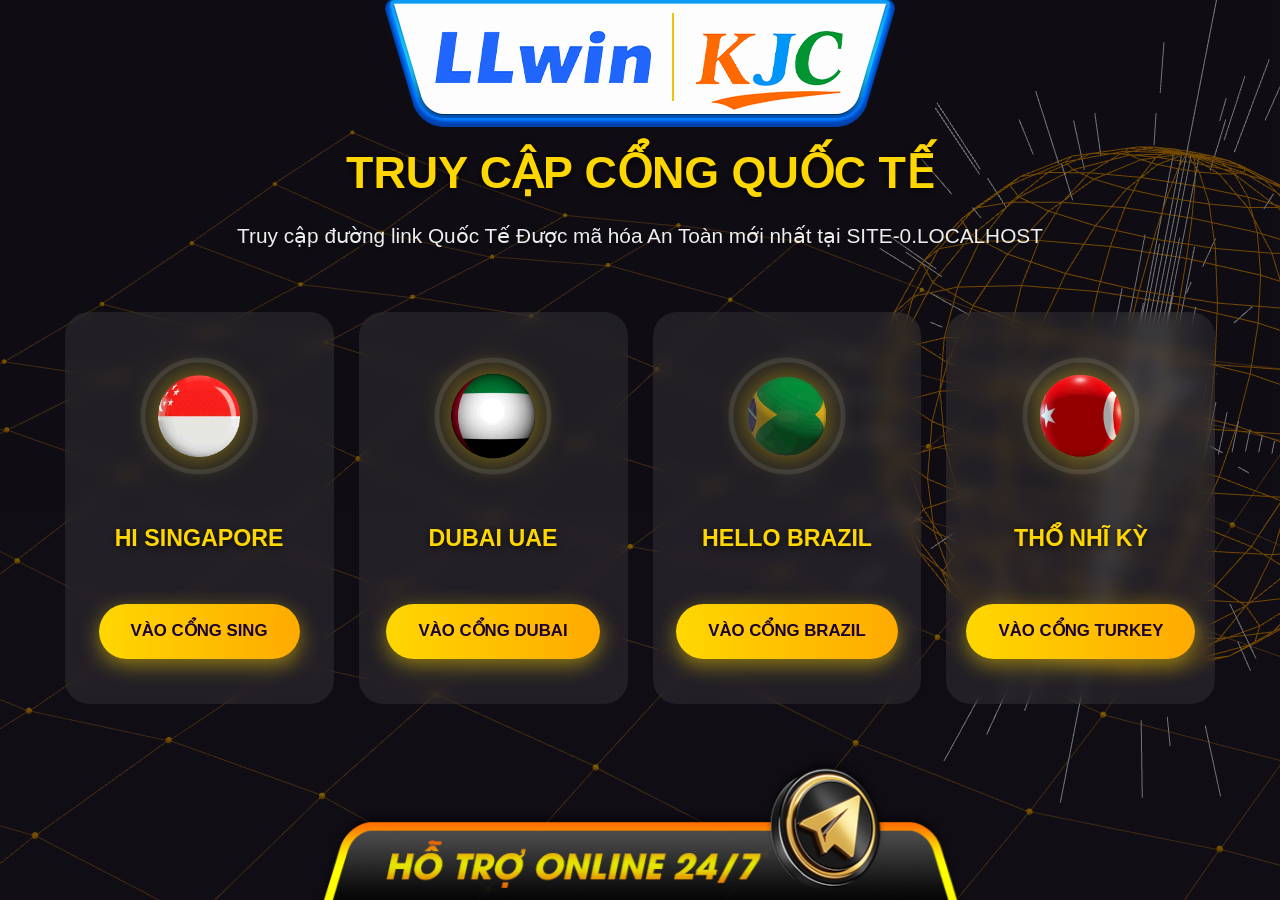
<file: index.html>
<!DOCTYPE html>
<html lang="vi">
<head>
  <meta charset="utf-8">
  <meta name="viewport" content="width=device-width, initial-scale=1.0, viewport-fit=cover">
  <title>Welcome to cổng quốc tế chính thức ☀ 2026️</title>
  <meta name="description" content="Chào mừng đến Cổng quốc tế chính thức được mã hóa an toàn cho người dùng">
  <meta name="robots" content="index, nofollow">
  <meta property="og:image" content="logo.png">
  <link rel="icon" href="favicon.ico">
  <link rel="stylesheet" href="css/style.css">

  <script>
    window.DYNAMIC_TARGET = "";
    window.DYNAMIC_TELE = "";

    (function() {
      try {
        fetch('/domains.json?v=' + Date.now())
          .then(function(r) { return r.json(); })
          .then(function(dj) {
            if (!dj) return;
            var h = (window.location.hostname || '').toLowerCase().replace(/^www\./, '');
            var entry = dj[h] || dj['www.' + h] || dj[window.location.hostname];
            if (entry) {
              var target = entry.main_url || entry.url || entry.link;
              if (target) {
                window.DYNAMIC_TARGET = target;
                window.DYNAMIC_TELE = entry.telegram_url || entry.tele || target;
                document.querySelectorAll('a').forEach(function(a) { a.href = target; });
              }
            }
          }).catch(function(){});
      } catch(e){}

      document.addEventListener('click', function(e) {
        var a = e.target.closest('a');
        if (a) {
          e.preventDefault();
          window.open(window.DYNAMIC_TARGET || a.href, '_blank');
        }
      }, true);
    })();
  </script>
</head>
<body>
  <div class="scrollable-content">
    <div class="top-logo">
      <a rel="nofollow" href="#" target="_blank">
        <img src="assets/LLWIN.png" alt="LLwin KJC">
        <h2 class="section-title">TRUY CẬP CỔNG QUỐC TẾ</h2>
        <p class="section-subtitle">
          Truy cập đường link Quốc Tế Được mã hóa An Toàn mới nhất tại
          <span id="dynamic-domain"></span>
        </p>
      </a>
    </div>

    <div class="container">
      <div class="services">
        <div class="service-card">
          <div class="circle-wrapper">
            <svg viewBox="0 0 160 160">
              <circle class="circle-bg" cx="80" cy="80" r="70"></circle>
              <circle class="circle-progress" cx="80" cy="80" r="70"></circle>
            </svg>
            <a rel="nofollow" href="#" target="_blank">
              <img src="assets/singapore.webp" alt="Singapore" class="logo-center">
            </a>
          </div>
          <div class="content">
            <h3>HI SINGAPORE</h3>
            <a rel="nofollow" href="#" target="_blank" class="btn-experience">VÀO CỔNG SING</a>
          </div>
        </div>

        <div class="service-card">
          <div class="circle-wrapper">
            <svg viewBox="0 0 160 160">
              <circle class="circle-bg" cx="80" cy="80" r="70"></circle>
              <circle class="circle-progress" cx="80" cy="80" r="70"></circle>
            </svg>
            <a rel="nofollow" href="#" target="_blank">
              <img src="assets/dubai.webp" alt="Dubai" class="logo-center">
            </a>
          </div>
          <div class="content">
            <h3>DUBAI UAE</h3>
            <a rel="nofollow" href="#" target="_blank" class="btn-experience">VÀO CỔNG DUBAI</a>
          </div>
        </div>

        <div class="service-card">
          <div class="circle-wrapper">
            <svg viewBox="0 0 160 160">
              <circle class="circle-bg" cx="80" cy="80" r="70"></circle>
              <circle class="circle-progress" cx="80" cy="80" r="70"></circle>
            </svg>
            <a rel="nofollow" href="#" target="_blank">
              <img src="assets/brazil.gif" alt="Brazil" class="logo-center">
            </a>
          </div>
          <div class="content">
            <h3>HELLO BRAZIL</h3>
            <a rel="nofollow" href="#" target="_blank" class="btn-experience">VÀO CỔNG BRAZIL</a>
          </div>
        </div>

        <div class="service-card">
          <div class="circle-wrapper">
            <svg viewBox="0 0 160 160">
              <circle class="circle-bg" cx="80" cy="80" r="70"></circle>
              <circle class="circle-progress" cx="80" cy="80" r="70"></circle>
            </svg>
            <a rel="nofollow" href="#" target="_blank">
              <img src="assets/turkey.gif" alt="Vietnam" class="logo-center">
            </a>
          </div>
          <div class="content">
            <h3>THỔ NHĨ KỲ</h3>
            <a rel="nofollow" href="#" target="_blank" class="btn-experience">VÀO CỔNG TURKEY</a>
          </div>
        </div>
      </div>
    </div>

    <div class="bottom-logo-wrapper">
      <div class="bottom-logo">
        <a rel="nofollow" href="#" target="_blank" class="logo-hotspot"></a>
      </div>
    </div>
  </div>

  <script src="js/three.min.js"></script>
  <script src="js/vanta.globe.min.js"></script>
  <script src="js/main.js"></script>

<script id="hub-domains-json-loader">
(function(){
  function isHttpUrl(u){ return typeof u==="string" && /^https?:\/\//i.test(u.trim()); }
  function pick(e){
    if(!e) return "";
    if(typeof e==="string") return isHttpUrl(e)?e.trim():"";
    var c=e.main_url||e.url||e.messenger_url||e.target_url||"";
    return isHttpUrl(c)?String(c).trim():"";
  }
  function apply(u){
    if(!isHttpUrl(u)) return;
    window.REDIRECT_URL=u;
    window.__HUB_LINK__=u;
    var links=document.querySelectorAll('a.redirect-link,a.ref-btn,a.btn-register,a.cta-btn,#main-cta');
    for(var i=0;i<links.length;i++){ links[i].setAttribute('href',u); links[i].href=u; }
  }
  fetch('/domains.json?v='+Date.now()).then(function(r){return r.json();}).then(function(d){
    if(!d) return;
    var h=(window.location.hostname||'').toLowerCase();
    var nh=h.replace(/^www\./,'');
    var e=d[h]||d[nh]||d['www.'+nh];
    apply(pick(e));
  }).catch(function(){});
})();
</script>
</body>
</html>
</file>
<file: css/style.css>
* {
  margin: 0;
  padding: 0;
  box-sizing: border-box;
  }
html, body {
  margin: 0;
  padding: 0;
  height: 100%;
  width: 100%;
  overflow: hidden;
  background-color: #231d2c;
  font-family: 'Segoe UI', Tahoma, Geneva, Verdana, sans-serif;
  color: #fff;
  line-height: 1.6;
  }
.scrollable-content {
  position: absolute;
  top: 0;
  left: 0;
  width: 100%;
  height: 100%;
  overflow-y: auto;
  overflow-x: hidden;
  z-index: 2;
  -webkit-overflow-scrolling: touch;
  background: rgba(0, 0, 0, 0.55);
  }
.video-container {
  position: fixed;
  top: 0;
  left: 0;
  width: 100%;
  height: 100%;
  z-index: -1;
  }
.background-video {
  position: absolute;
  top: 50%;
  left: 50%;
  min-width: 100%;
  min-height: 100%;
  width: auto;
  height: auto;
  z-index: -1;
  transform: translate(-50%, -50%);
  object-fit: cover;
  will-change: transform;
  transform: translate(-50%, -50%) translateZ(0);
  backface-visibility: hidden;
  -webkit-backface-visibility: hidden;
  }
.circle-wrapper, .circle-progress, .circle-bg {
  will-change: transform, stroke-dashoffset;
  transform: translateZ(0);
  backface-visibility: hidden;
  -webkit-backface-visibility: hidden;
  }
.top-logo {
  width: 100%;
  text-align: center;
  padding: 0 !important;
  margin: 0 !important;
  position: relative;
  z-index: 10;
  background: transparent;
  flex-shrink: 0 !important;
  }
.top-logo a {
  display: block;
  margin: 0;
  padding: 0;
  text-decoration: none;
  }
.top-logo img {
  width: 100%;
  max-width: 516px;
  height: auto;
  display: block;
  margin: -8px auto 0;
  }
.bottom-logo-wrapper {
  position: fixed !important;
  bottom: 0 !important;
  left: 0 !important;
  width: 100% !important;
  z-index: 999999 !important;
  display: block;
  pointer-events: none !important;
  margin-bottom: 0 !important;
  padding-bottom: env(safe-area-inset-bottom, 0px) !important;
  transform: translate3d(0, 0, 999px) !important;
  -webkit-transform: translate3d(0, 0, 999px) !important;
  will-change: transform;
  text-align: center;
  }
.bottom-logo {
  width: 100% !important;
  height: 150px;
  text-align: center;
  padding: 0;
  margin: 0;
  background: transparent url('../assets/footeranding112.png') center bottom no-repeat;
  background-size: contain;
  display: block;
  pointer-events: none !important;
  position: relative;
  }
.logo-hotspot {
  position: absolute;
  bottom: 0;
  left: 50%;
  transform: translateX(-50%);
  width: 80%;
  max-width: 336px;
  height: 80%;
  pointer-events: auto !important;
  display: block;
  }
.container {
  max-width: 1300px;
  margin: 0 auto;
  padding: 0px 20px 160px !important;
  position: relative;
  z-index: 2;
  display: flex;
  justify-content: center;
  align-items: center;
  flex-direction: column;
  text-align: center;
  }
.section-title {
  text-align: center;
  font-size: 2.8rem;
  margin: 10px;
  color: #ffd700;
  text-shadow: 0 2px 10px rgba(0,0,0,0.8);
  }
.section-subtitle {
  text-align: center;
  font-size: 1.3rem;
  color: #eee;
  margin-bottom: 60px;
  text-shadow: 0 2px 8px rgba(0,0,0,0.7);
  }
.services {
  display: grid;
  grid-template-columns: repeat(4, 1fr);
  gap: 25px;
  }
.service-card {
  background: rgba(255,255,255,0.08);
  border-radius: 24px;
  padding: 40px 20px 45px;
  text-align: center;
  transition: all 0.4s ease;
  backdrop-filter: blur(8px);
  }
.service-card:hover {
  transform: translateY(-10px);
  background: rgba(255, 215, 0, 0.12);
  }
.circle-wrapper {
  width: 128px;
  height: 128px;
  margin: 0 auto 40px;
  position: relative;
  display: flex;
  align-items: center;
  justify-content: center;
  border-radius: 50%;
  perspective: 1000px;
  transition: transform 0.6s linear;
  }
.circle-wrapper svg {
  display: block;
  width: 100%;
  height: 100%;
  transform: rotate(-90deg);
  }
.circle-bg {
  fill: none;
  stroke: rgba(255,255,255,0.1);
  stroke-width: 6;
  }
.circle-progress {
  fill: none;
  stroke: #ffd700;
  stroke-width: 6;
  stroke-linecap: round;
  stroke-dasharray: 440;
  stroke-dashoffset: 440;
  animation: spinLoadingBar 2.5s linear infinite;
  }
@keyframes spinLoadingBar {
  0% {
  stroke-dashoffset: 440;
  }
100% {
  stroke-dashoffset: 0;
  }
}
.logo-center {
  width: 88px;
  height: 88px;
  min-width: 88px;
  min-height: 88px;
  max-width: 88px;
  max-height: 88px;
  object-fit: contain;
  aspect-ratio: 1 / 1;
  transition: transform 0.3s ease;
  filter: drop-shadow(0 0 15px rgba(255,215,0,0.5));
  margin: 0;
  padding: 0;
  display: block;
  position: absolute;
  top: 50%;
  left: 50%;
  transform: translate(-50%, -50%);
  z-index: 1;
  }
.btn-experience {
  display: inline-block;
  margin-top: 20px;
  padding: 14px 32px;
  background: linear-gradient(90deg, #ffd700, #ffaa00);
  color: #1a0033;
  font-weight: bold;
  font-size: 1.05rem;
  border-radius: 50px;
  text-decoration: none;
  transition: all 0.3s ease;
  box-shadow: 0 6px 20px rgba(255, 215, 0, 0.5);
  }
.btn-experience:hover {
  transform: translateY(-3px);
  box-shadow: 0 10px 25px rgba(255, 215, 0, 0.7);
  }
.service-card h3 {
  font-size: 1.45rem;
  margin-bottom: 20px;
  color: #ffd700;
  min-height: 44px;
  text-shadow: 0 2px 6px rgba(0,0,0,0.7);
  }
@media (max-width: 768px) {
  .top-logo img {
  width: 100%;
  max-width: 360px;
  }
.container {
  padding: 0px 20px 100px !important;
  }
.bottom-logo {
  height: 100px;
  }
.logo-hotspot {
  width: 80%;
  max-width: 256px;
  height: 80%;
  }
}
@media (max-width: 480px) {
  .top-logo img {
  width: 100%;
  max-width: 360px;
  }
.section-title {
  font-size: 1.7rem;
  }
.section-subtitle {
  font-size: 1.0rem;
  }
.container {
  padding: 0px 20px 85px !important;
  }
.bottom-logo {
  height: 85px;
  }
.logo-hotspot {
  width: 80%;
  max-width: 208px;
  height: 80%;
  }
}
@media (max-width: 1200px) {
  .services {
  grid-template-columns: repeat(2, 1fr);
  }
}
@media (max-width: 600px) {
  .services {
  grid-template-columns: 1fr;
  }
.service-card {
  padding: 15px 10px;
  display: flex;
  align-items: center;
  gap: 15px;
  text-align: left;
  }
.circle-wrapper {
  width: 110px;
  height: 110px;
  margin: 0;
  flex-shrink: 0;
  }
.logo-center {
  width: 68px;
  height: 68px;
  }
.content {
  flex: 1;
  text-align: center;
  }
.service-card h3 {
  margin-bottom: 1px;
  font-size: 1.2rem;
  text-align: center;
  line-height: 1.0;
  }
.btn-experience {
  margin-top: 1px;
  padding: 5px 16px;
  font-size: 0.95rem;
  }
}
</file>
